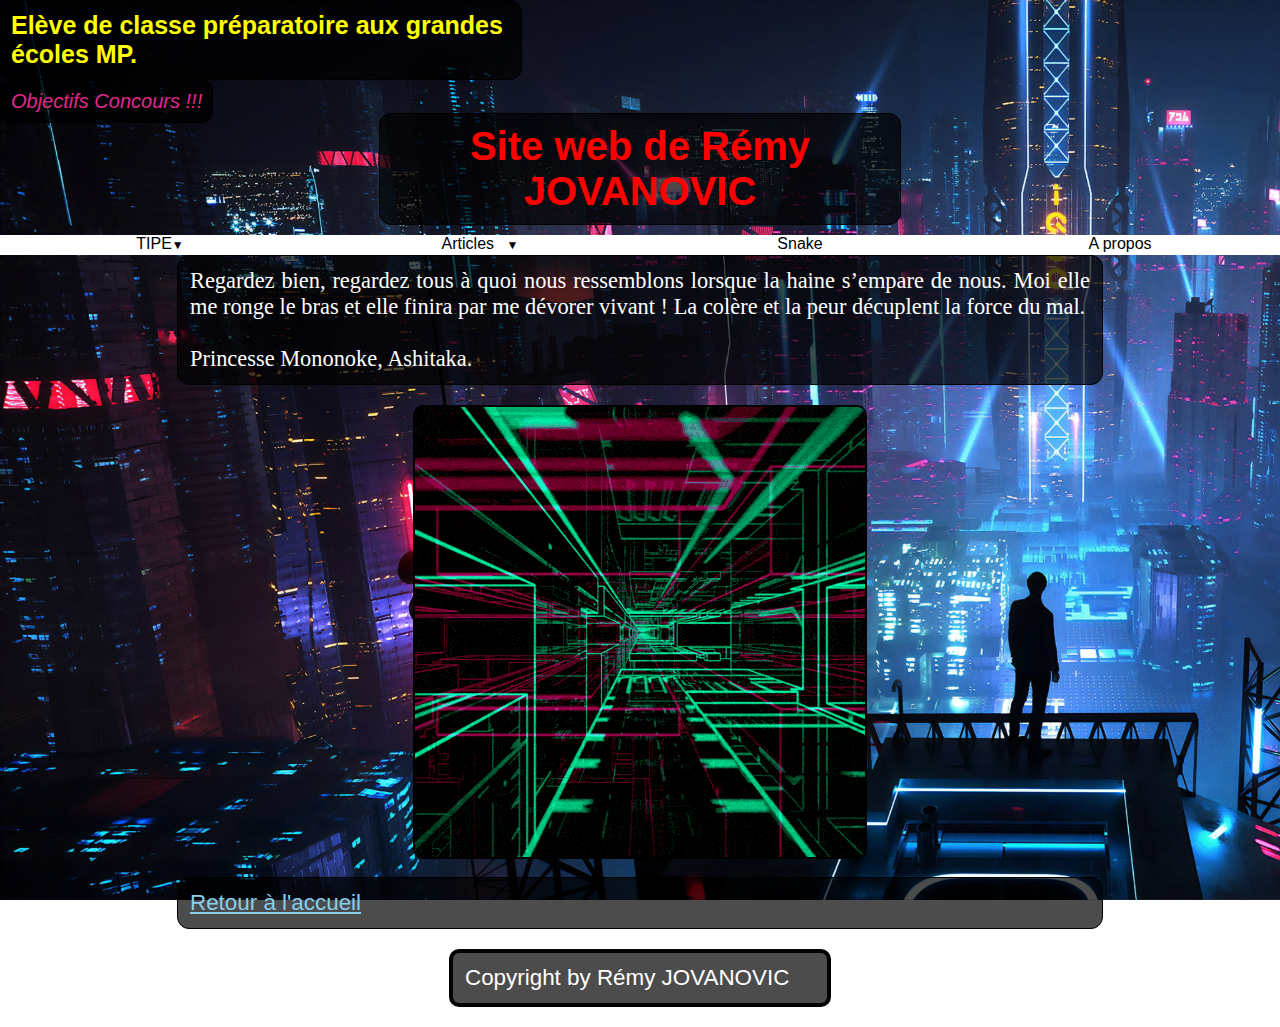
<file: index.html>
<!DOCTYPE html>
<html lang= "fr">
    <meta name="viewport" content="width=device-width"/>
    <head>
        <meta charset="UTF-8">
        <meta name="viewport" content="width= device-width, initial-scale= 1.0">
        <meta http-equiv="X-UA-Compatible" content="ie=edge">
        <link rel="stylesheet" href="style.css">
		<link rel="shortcut icon" type="image/x-icon" href="favicon.ico">
        <title>Rémy JOVANOVIC</title>
    </head>
    <header class="Rémy JOVANOVIC">
        <h3>Elève de classe préparatoire aux grandes écoles MP.</h3>
        <em>Objectifs Concours !!!</em>
		<h1>Site web de Rémy JOVANOVIC</h1>
    </header>

    <body>
        <nav>
            <ul>
                <li class="deroulant"><a href="#">TIPE</a>
                    <ul class="sous">
                        <li><a href="goodnotes.pdf">Expérience</a></li>
                        <li><a href="mcot.html">MCOT</a></li>
                    </ul>
                </li>
                <li class="deroulant"><a href="#">Articles &ensp;</a>
                    <ul class="sous">
                        <li><a href="#">Exemple 1</a></li>
                        <li><a href="#">Exemple 2</a></li>
                        <li><a href="#">...</a></li>
                    </ul>
                </li>
                <li><a href="snake.html">Snake</a></li>
                 <li><a href="#">A propos</a></li>
            </ul>
        </nav>
        

        <p>Regardez bien, regardez tous à quoi nous ressemblons lorsque la haine s’empare de nous. Moi elle me ronge le bras et elle finira par me dévorer vivant ! La colère et la peur décuplent la force du mal.<br>
<br>
Princesse Mononoke, Ashitaka.
		</p>
        <img
             alt src="GIF/internet.gif"
             <br>
            />
        <p><a href="index.html">Retour à l'accueil</a></p>
    </body>

<footer> Copyright by Rémy JOVANOVIC</footer>

</html>
</file>
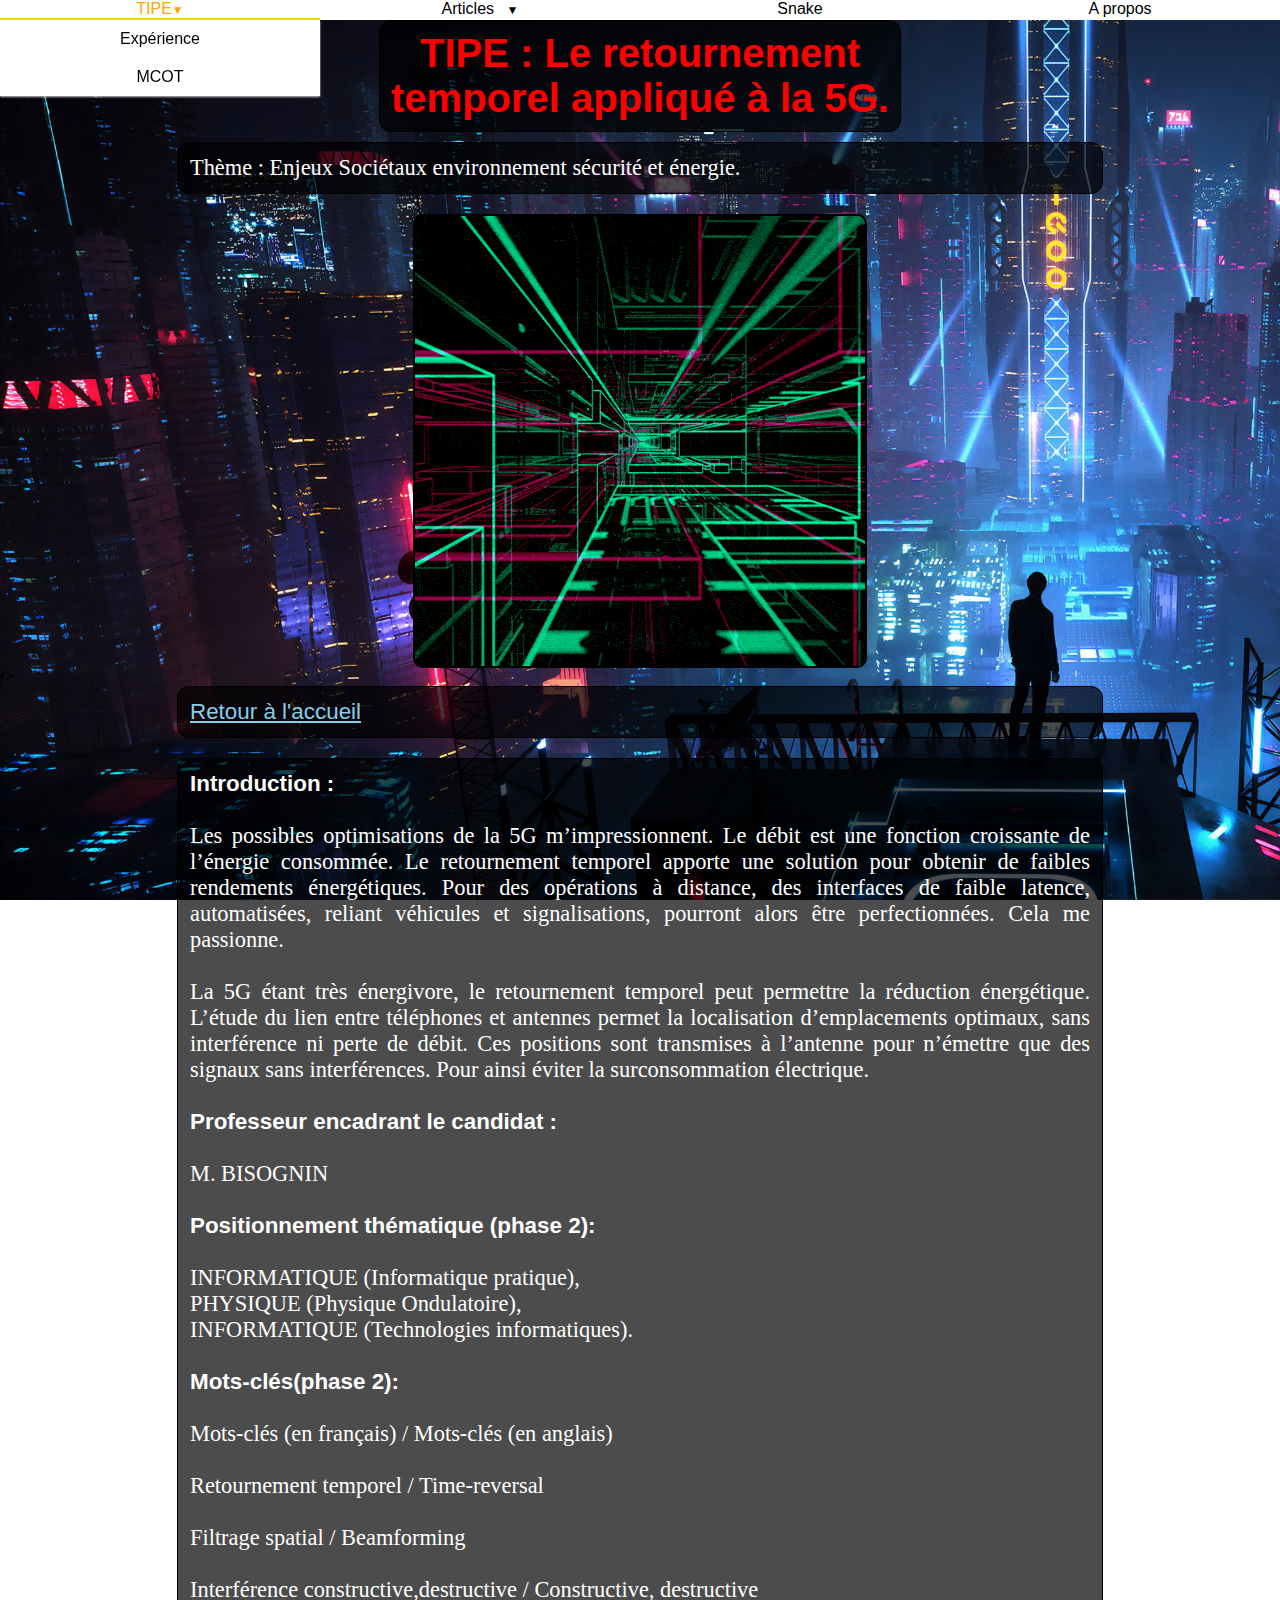
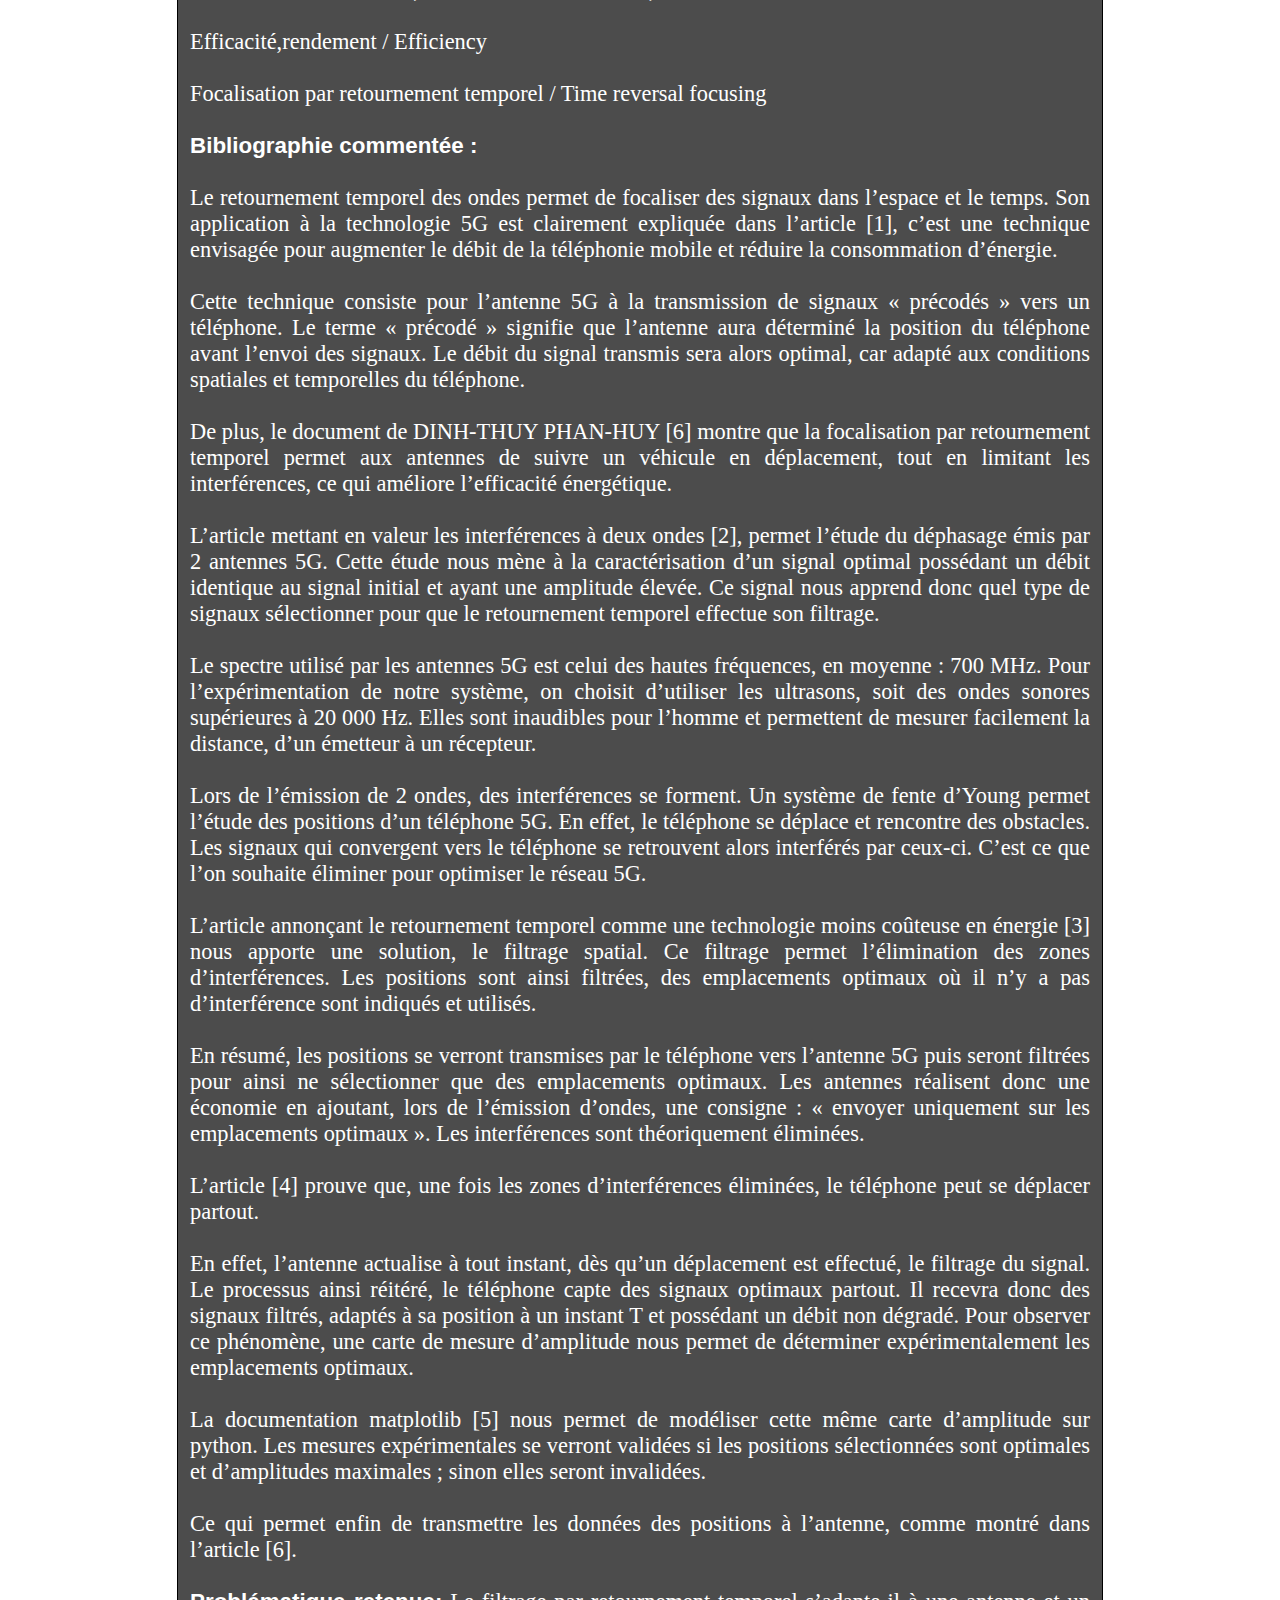
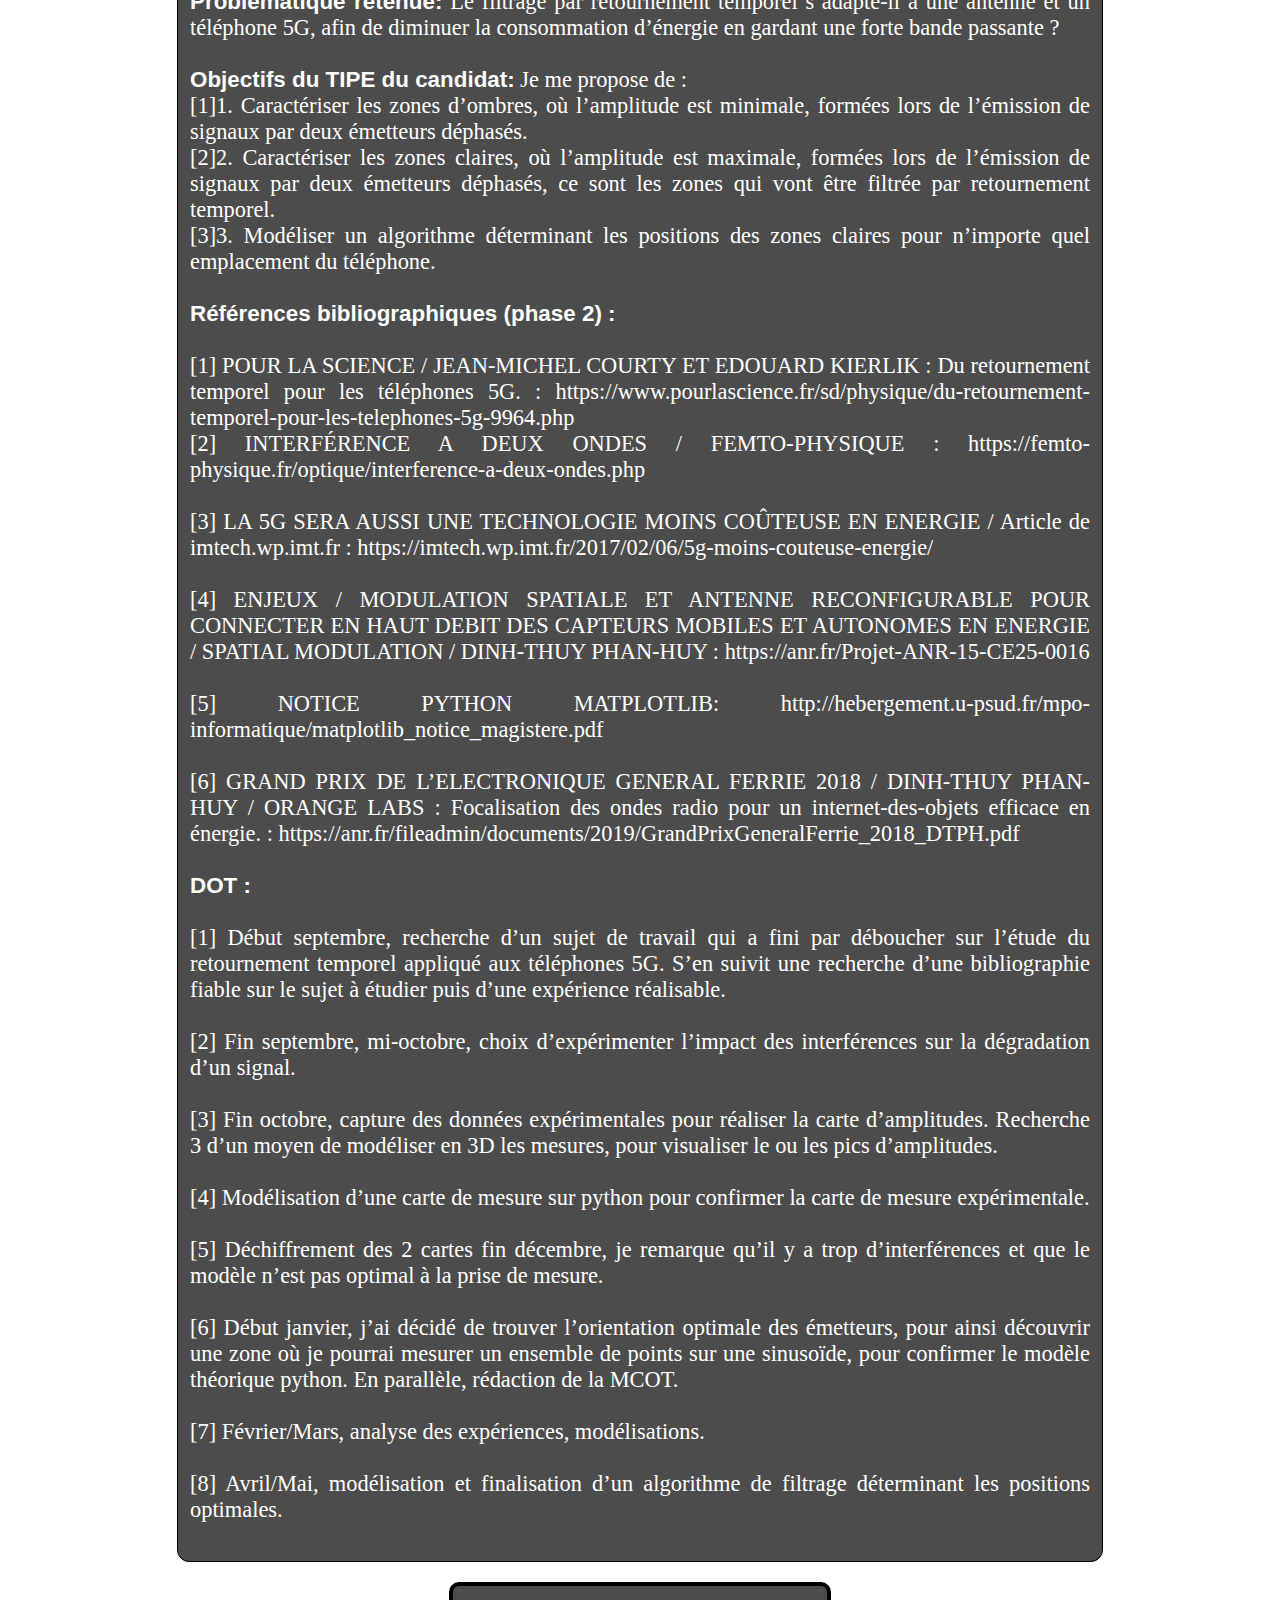
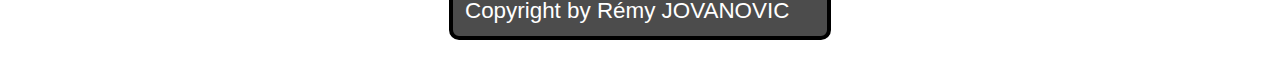
<file: mcot.html>
<!DOCTYPE html>
<html lang= "fr">
    <meta name="viewport" content="width=device-width"/>
    <head>
        <meta charset="UTF-8">
        <meta name="viewport" content="width= device-width, initial-scale= 1.0">
        <meta http-equiv="X-UA-Compatible" content="ie=edge">
        <link rel="stylesheet" href="style.css">
		<link rel="shortcut icon" type="image/x-icon" href="favicon.ico">
        <title>Rémy JOVANOVIC</title>
    </head>
    <body>
        <nav>
            <ul>
                <li class="deroulant"><a href="#">TIPE</a>
                    <ul class="sous">
                        <li><a href="goodnotes.pdf">Expérience</a></li>
                        <li><a href="mcot.html">MCOT</a></li>
                    </ul>
                </li>
                <li class="deroulant"><a href="#">Articles &ensp;</a>
                    <ul class="sous">
                        <li><a href="#">Exemple 1</a></li>
                        <li><a href="#">Exemple 2</a></li>
                        <li><a href="#">...</a></li>
                    </ul>
                </li>
                <li><a href="snake.html">Snake</a></li>
                <li><a href="#">A propos</a></li>
            </ul>
        </nav>
        <h1>TIPE : Le retournement temporel appliqué à la 5G.</h1>
        <p>Thème : Enjeux Sociétaux environnement sécurité et énergie.</p>
        <img
             alt src="GIF/internet.gif"
             <br>
            />
        <p><a href="index.html">Retour à l'accueil</a></p>        
        <p>
			<B> Introduction :</B><br>
<br>Les possibles optimisations de la 5G m’impressionnent. Le débit est une fonction croissante de
l’énergie consommée. Le retournement temporel apporte une solution pour obtenir de faibles
rendements énergétiques. Pour des opérations à distance, des interfaces de faible latence,
automatisées, reliant véhicules et signalisations, pourront alors être perfectionnées. Cela me
passionne. <br>
		<br>
La 5G étant très énergivore, le retournement temporel peut permettre la réduction énergétique.
L’étude du lien entre téléphones et antennes permet la localisation d’emplacements optimaux, sans
interférence ni perte de débit. Ces positions sont transmises à l’antenne pour n’émettre que des
signaux sans interférences. Pour ainsi éviter la surconsommation électrique.<br>
<br>
			<B>Professeur encadrant le candidat :</B><br>
<br>M. BISOGNIN <br>
<br>
			<B>Positionnement thématique (phase 2):</B><br>
<br>INFORMATIQUE (Informatique pratique),<br>
PHYSIQUE (Physique Ondulatoire),<br>
INFORMATIQUE (Technologies informatiques). <br>
<br>
			<B> Mots-clés(phase 2):</B><br>
<br>Mots-clés (en français)  /  Mots-clés (en anglais)<br>
<br>
Retournement temporel  /  Time-reversal<br>
<br>
Filtrage spatial  /  Beamforming<br>
<br>
Interférence constructive,destructive  /  Constructive, destructive<br>
<br>
Efficacité,rendement  /  Efficiency<br>
<br>
Focalisation par retournement temporel  /  Time reversal focusing<br>
<br>
			<B>Bibliographie commentée :</B> <br>
			<br>Le retournement temporel des ondes permet de focaliser des signaux dans l’espace et le temps. Son
application à la technologie 5G est clairement expliquée dans l’article [1], c’est une technique
envisagée pour augmenter le débit de la téléphonie mobile et réduire la consommation d’énergie. <br>
		<br>
Cette technique consiste pour l’antenne 5G à la transmission de signaux « précodés » vers un
téléphone. Le terme « précodé » signifie que l’antenne aura déterminé la position du téléphone
avant l’envoi des signaux. Le débit du signal transmis sera alors optimal, car adapté aux conditions
spatiales et temporelles du téléphone.<br>
		<br>
De plus, le document de DINH-THUY PHAN-HUY [6] montre que la focalisation par retournement
temporel permet aux antennes de suivre un véhicule en déplacement, tout en limitant les
interférences, ce qui améliore l’efficacité énergétique.<br>
		<br>
L’article mettant en valeur les interférences à deux ondes [2], permet l’étude du déphasage émis par
2 antennes 5G. Cette étude nous mène à la caractérisation d’un signal optimal possédant un débit
identique au signal initial et ayant une amplitude élevée. Ce signal nous apprend donc quel type de
signaux sélectionner pour que le retournement temporel effectue son filtrage.<br>
		<br>
Le spectre utilisé par les antennes 5G est celui des hautes fréquences, en moyenne : 700 MHz. Pour
l’expérimentation de notre système, on choisit d’utiliser les ultrasons, soit des ondes sonores
supérieures à 20 000 Hz. Elles sont inaudibles pour l’homme et permettent de mesurer facilement la
distance, d’un émetteur à un récepteur.<br>
		<br>
Lors de l’émission de 2 ondes, des interférences se forment. Un système de fente d’Young permet
l’étude des positions d’un téléphone 5G. En effet, le téléphone se déplace et rencontre des obstacles.
Les signaux qui convergent vers le téléphone se retrouvent alors interférés par ceux-ci. C’est ce que
l’on souhaite éliminer pour optimiser le réseau 5G.<br>
		<br>
L’article annonçant le retournement temporel comme une technologie moins coûteuse en énergie [3]
nous apporte une solution, le filtrage spatial. Ce filtrage permet l’élimination des zones
d’interférences.  Les positions sont ainsi filtrées, des emplacements optimaux où il n’y a pas
d’interférence sont indiqués et utilisés.<br>
		<br>
En résumé, les positions se verront transmises par le téléphone vers l’antenne 5G puis seront filtrées
pour ainsi ne sélectionner que des emplacements optimaux.
Les antennes réalisent donc une économie en ajoutant, lors de l’émission d’ondes, une consigne : «
envoyer uniquement sur les emplacements optimaux ». Les interférences sont théoriquement
éliminées.<br>
		<br>
L’article [4] prouve que, une fois les zones d’interférences éliminées, le téléphone peut se déplacer
partout.<br>
		<br>
En effet, l’antenne actualise à tout instant, dès qu’un déplacement est effectué, le filtrage du signal.
Le processus ainsi réitéré, le téléphone capte des signaux optimaux partout. Il recevra donc des
signaux filtrés, adaptés à sa position à un instant T et possédant un débit non dégradé.
Pour observer ce phénomène, une carte de mesure d’amplitude nous permet de déterminer
expérimentalement les emplacements optimaux.<br>
		<br>
La documentation matplotlib [5] nous permet de modéliser cette même carte d’amplitude sur
python. Les mesures expérimentales se verront validées si les positions sélectionnées sont optimales
et d’amplitudes maximales ; sinon elles seront invalidées.<br>
		<br>
Ce qui permet enfin de transmettre les données des positions à l’antenne, comme montré dans
l’article [6]. <br>
<br>
			<B> Problématique retenue:</B> Le filtrage par retournement temporel s’adapte-il à une antenne et un téléphone 5G, afin de diminuer la consommation d’énergie en gardant une forte bande passante ? <br>
<br>
			<B> Objectifs du TIPE du candidat:</B> Je me propose de : <br>
		
		[1]1.	Caractériser les zones d’ombres, où l’amplitude est minimale, formées lors de l’émission de signaux par deux émetteurs déphasés.<br> [2]2.	Caractériser les zones claires, où l’amplitude est maximale, formées lors de l’émission de signaux par deux émetteurs déphasés, ce sont les zones qui vont être filtrée par retournement temporel.<br> [3]3.	Modéliser un algorithme déterminant les positions des zones claires pour n’importe quel emplacement du téléphone.<br>
<br>
			<B> Références bibliographiques (phase 2) :</B> <br>
			<br>[1] POUR LA SCIENCE / JEAN-MICHEL COURTY ET EDOUARD KIERLIK : Du retournement temporel pour les téléphones 5G. : https://www.pourlascience.fr/sd/physique/du-retournement-temporel-pour-les-telephones-5g-9964.php <br>

[2] INTERFÉRENCE A DEUX ONDES / FEMTO-PHYSIQUE :  https://femto-physique.fr/optique/interference-a-deux-ondes.php<br>
<br>
[3] LA 5G SERA AUSSI UNE TECHNOLOGIE MOINS COÛTEUSE EN ENERGIE / Article de imtech.wp.imt.fr : https://imtech.wp.imt.fr/2017/02/06/5g-moins-couteuse-energie/<br>
<br>
[4] ENJEUX / MODULATION SPATIALE ET ANTENNE RECONFIGURABLE POUR CONNECTER EN HAUT DEBIT DES CAPTEURS MOBILES ET AUTONOMES EN ENERGIE / SPATIAL MODULATION / DINH-THUY PHAN-HUY : https://anr.fr/Projet-ANR-15-CE25-0016<br>
<br>
[5] NOTICE PYTHON MATPLOTLIB: http://hebergement.u-psud.fr/mpo-informatique/matplotlib_notice_magistere.pdf<br>
<br>
[6] GRAND PRIX DE L’ELECTRONIQUE GENERAL FERRIE 2018 / DINH-THUY PHAN-HUY / ORANGE LABS : Focalisation des ondes radio pour un internet-des-objets efficace en énergie. : https://anr.fr/fileadmin/documents/2019/GrandPrixGeneralFerrie_2018_DTPH.pdf<br>
<br>
			<B> DOT :</B><br>
			<br>[1] Début septembre, recherche d’un sujet de travail qui a fini par déboucher sur l’étude du
retournement temporel appliqué aux téléphones 5G. S’en suivit une recherche d’une bibliographie
fiable sur le sujet à étudier puis d’une expérience réalisable.<br>
		<br>
[2] Fin septembre, mi-octobre, choix d’expérimenter l’impact des interférences sur la dégradation
d’un signal.<br>
		<br>
[3] Fin octobre, capture des données expérimentales pour réaliser la carte d’amplitudes. Recherche
3
d’un moyen de modéliser en 3D les mesures, pour visualiser le ou les pics d’amplitudes.<br>
<br>
		[4] Modélisation d’une carte de mesure sur python pour confirmer la carte de mesure
expérimentale.<br>
		<br>
[5] Déchiffrement des 2 cartes fin décembre, je remarque qu’il y a trop d’interférences et que le
modèle n’est pas optimal à la prise de mesure.<br>
		<br>
[6] Début janvier, j’ai décidé de trouver l’orientation optimale des émetteurs, pour ainsi découvrir
une zone où je pourrai mesurer un ensemble de points sur une sinusoïde, pour confirmer le modèle
théorique python. En parallèle, rédaction de la MCOT.<br>
		<br>
[7] Février/Mars, analyse des expériences, modélisations.<br>
		<br>
[8] Avril/Mai, modélisation et finalisation d’un algorithme de filtrage déterminant les positions
optimales. <br>
<br>
        </p>
    </body>

<footer> Copyright by Rémy JOVANOVIC</footer>

</html>
</file>
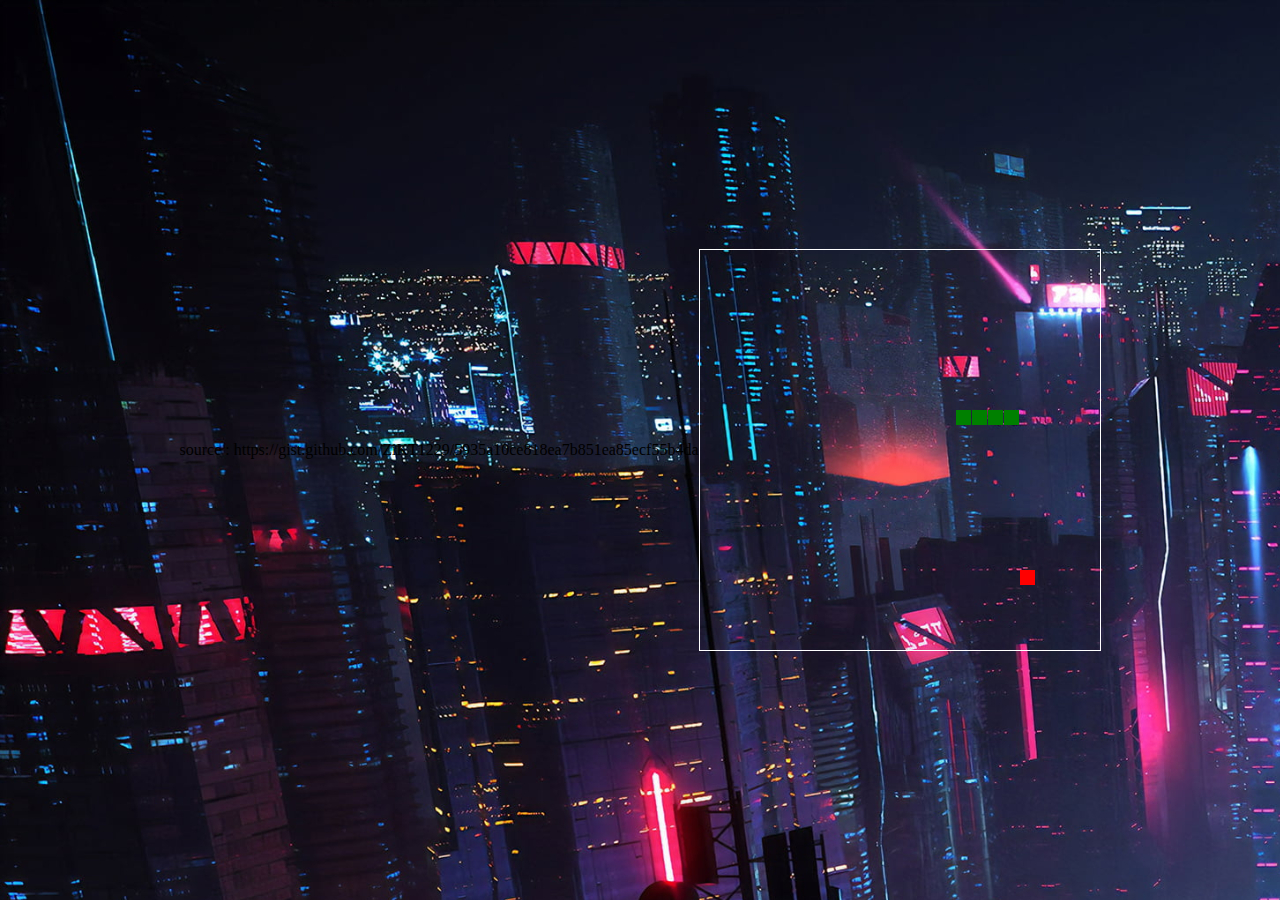
<file: snake.html>
source : https://gist.github.com/ZiKT1229/5935a10ce818ea7b851ea85ecf55b4da

<!DOCTYPE html>
<html>
<head>
  <title>Basic Snake HTML Game</title>
  <meta charset="UTF-8">
  <style>
  html, body {
    height: 100%;
    margin: 0;
  }
  
  body {
    background: url(images/cyberpunkwallpaper.jpg);
    display: flex;
    align-items: center;
    justify-content: center;
  }
  canvas {
    border: 1px solid white;
  }
  </style>
</head>
<body>
<canvas width="400" height="400" id="game"></canvas>
<script>
var canvas = document.getElementById('game');
var context = canvas.getContext('2d');

var grid = 16;
var count = 0;

var snake = {
  x: 160,
  y: 160,

  // snake velocity. moves one grid length every frame in either the x or y direction
  dx: grid,
  dy: 0,

  // keep track of all grids the snake body occupies
  cells: [],

  // length of the snake. grows when eating an apple
  maxCells: 4
};
var apple = {
  x: 320,
  y: 320
};

// get random whole numbers in a specific range
// @see https://stackoverflow.com/a/1527820/2124254
function getRandomInt(min, max) {
  return Math.floor(Math.random() * (max - min)) + min;
}

// game loop
function loop() {
  requestAnimationFrame(loop);

  // slow game loop to 15 fps instead of 60 (60/15 = 4)
  if (++count < 4) {
    return;
  }

  count = 0;
  context.clearRect(0,0,canvas.width,canvas.height);

  // move snake by it's velocity
  snake.x += snake.dx;
  snake.y += snake.dy;

  // wrap snake position horizontally on edge of screen
  if (snake.x < 0) {
    snake.x = canvas.width - grid;
  }
  else if (snake.x >= canvas.width) {
    snake.x = 0;
  }

  // wrap snake position vertically on edge of screen
  if (snake.y < 0) {
    snake.y = canvas.height - grid;
  }
  else if (snake.y >= canvas.height) {
    snake.y = 0;
  }

  // keep track of where snake has been. front of the array is always the head
  snake.cells.unshift({x: snake.x, y: snake.y});

  // remove cells as we move away from them
  if (snake.cells.length > snake.maxCells) {
    snake.cells.pop();
  }

  // draw apple
  context.fillStyle = 'red';
  context.fillRect(apple.x, apple.y, grid-1, grid-1);

  // draw snake one cell at a time
  context.fillStyle = 'green';
  snake.cells.forEach(function(cell, index) {

    // drawing 1 px smaller than the grid creates a grid effect in the snake body so you can see how long it is
    context.fillRect(cell.x, cell.y, grid-1, grid-1);

    // snake ate apple
    if (cell.x === apple.x && cell.y === apple.y) {
      snake.maxCells++;

      // canvas is 400x400 which is 25x25 grids
      apple.x = getRandomInt(0, 25) * grid;
      apple.y = getRandomInt(0, 25) * grid;
    }

    // check collision with all cells after this one (modified bubble sort)
    for (var i = index + 1; i < snake.cells.length; i++) {

      // snake occupies same space as a body part. reset game
      if (cell.x === snake.cells[i].x && cell.y === snake.cells[i].y) {
        snake.x = 160;
        snake.y = 160;
        snake.cells = [];
        snake.maxCells = 4;
        snake.dx = grid;
        snake.dy = 0;

        apple.x = getRandomInt(0, 25) * grid;
        apple.y = getRandomInt(0, 25) * grid;
      }
    }
  });
}

// listen to keyboard events to move the snake
document.addEventListener('keydown', function(e) {
  // prevent snake from backtracking on itself by checking that it's
  // not already moving on the same axis (pressing left while moving
  // left won't do anything, and pressing right while moving left
  // shouldn't let you collide with your own body)

  // left arrow key
  if (e.which === 37 && snake.dx === 0) {
    snake.dx = -grid;
    snake.dy = 0;
  }
  // up arrow key
  else if (e.which === 38 && snake.dy === 0) {
    snake.dy = -grid;
    snake.dx = 0;
  }
  // right arrow key
  else if (e.which === 39 && snake.dx === 0) {
    snake.dx = grid;
    snake.dy = 0;
  }
  // down arrow key
  else if (e.which === 40 && snake.dy === 0) {
    snake.dy = grid;
    snake.dx = 0;
  }
});

// start the game
requestAnimationFrame(loop);
</script>
</body>
</html>
</file>
<file: style.css>
body 
{
    margin:auto;
    color:black;
    background-color:white;
    background-image:url(images/cyberpunkwallpaper.jpg);
    -webkit-background-size: cover;
    -moz-background-size: cover;
    background-attachment: fixed;
    background-repeat: repeat-y;
}

h1
{
	width: 500px;
    font-family: Oswald, sans-serif;
    font-size: 40px;
    margin: auto; 
    border-radius: 12px;
    border: 1px solid black;
    color: red;
    text-align: center;
    padding: 10px;
    margin-bottom: 10px;
    background:rgba(0,0,0,0.7);
    opacity: 1;
    transition: all 0.5s;
    -webkit-transition: all 0.5s;
    -moz-transition: all 0.5s;
}

h3
{
    width: 500px;
    font-family: Arial, Helvetica, sans-serif;
    font-size: 25px;
    border-radius: 12px;
    border: 1px solid black;
    color: yellow;
    padding: 10px;
    margin-bottom: 10px;
    background:rgba(0,0,0,0.7);
    opacity: 1;
    transition: all 0.5s;
    -webkit-transition: all 0.5s;
    -moz-transition: all 0.5s; 
}

em
{
    width: 500px;
    font-family: Arial, Helvetica, sans-serif;
    font-size: 20px;
    border-radius: 12px;
    border: 1px solid black;
    color: rgb(224, 41, 139);
    padding: 10px;
    margin-bottom: 10px;
    background:rgba(0,0,0,0.7);
    opacity: 1;
    transition: all 0.5s;
    -webkit-transition: all 0.5s;
    -moz-transition: all 0.5s;  
}

p
{
    width: 900px; 
    font-family: "Roboto", cursive;
    margin: auto; 
    border-radius: 12px;
    border: 1px solid black;
    color: #FFFFFF;
    text-align: justify;
    padding: 12px;
    margin-bottom: 20px;
    font-size: 1.4em;
    background:rgba(0,0,0,0.7);
    opacity: 1;
    transition: all 0.5s;
    -webkit-transition: all 0.5s;
    -moz-transition: all 0.5s;
}

.flotte 
{
	float:left;
}

#p2
{
    width: 900px; 
    font-family: "Roboto", cursive;
    margin: auto; 
    border-radius: 12px;
    border: 1px solid black;
    color: #FFFFFF;
    text-align: justify;
    padding: 12px;
    margin-bottom: 20px;
    font-size: 1.4em;
    background:rgba(0,0,0,0.7);
    opacity: 1;
    transition: all 0.5s;
    -webkit-transition: all 0.5s;
    -moz-transition: all 0.5s;
}

#retour
{
	width: 200px;
	font-family: Arial, Helvetica, sans-serif;
	margin: auto;
	border-radius: 12px;
    border: 1px solid black;
	text-align: center;
	font-size: 1.4em;
	background:rgba(0,0,0,0.7);
    opacity: 1;
    transition: all 0.5s;
    -webkit-transition: all 0.5s;
    -moz-transition: all 0.5s;
}

#texte
{
    width: 350px; 
    margin: auto; 
    border-radius: 10px;
    border: 4px solid black;
    color: #FFFFFF;
    text-align: justify;
    padding: 12px;
    margin-bottom: 20px;
    font-size: 1.4em;
    background:rgba(0,0,0,0.7);
    opacity: 1;
}

#encadre
{
    width: 180px;
    font-family: Arial, Helvetica, sans-serif;
    background:rgba(0,0,0,0.7);
    text-align: center;
    color: #FFFFFF;
    margin: auto;
    border-radius: 10px;
    border: 4px solid black;
    padding: 4px;
    font-size: 1.4em;
}

#encadre_gros
{
    width: 600px;
    font-family: Arial, Helvetica, sans-serif;
    background:rgba(0,0,0,0.7);
    text-align: center;
    color: #FFFFFF;
    margin: auto;
    border-radius: 10px;
    border: 4px solid black;
    padding: 4px;
    font-size: 3em;
}

section
{
    width:400px;
    border-radius: 10px;
    border: 1px solid black;
    color: #FFFFFF;
    text-align: justify;
    padding: 12px;
    margin-top: 376px;
    margin-right: 20px;
    float: right;
    background:rgba(0,0,0,0.7);
    opacity: 1;
    transition: all 0.5s;
    -webkit-transition: all 0.5s;
    -moz-transition: all 0.5s;
}

h2
{
    font-size: 50px;
    padding: 10px;
    margin: auto;
    border-radius: 10px;
    border: 1px solid black;
    text-align: center;
    background: linear-gradient(red, rgb(50,0,0))
}

@media screen and (max-width: 870px)
{
    aside
    {
    	display: block;
    	width: auto;
    	margin-left: 2.5%;
    	margin-right: 2.5%;
    	float: none;
    	clear: both;
    }
}

aside 
{ 
	display: inline-block;
    vertical-align: top;
    float:right;
    width:400px;
    border-radius: 10px;
    border: 1px solid black;
    color: #FFFFFF;
    text-align: justify;
    padding: 12px;
    margin-bottom: 0px;
    position: absolute; right: 20px; top: 188px;
    background:rgba(0,0,0,0.7);
    opacity: 1;
    transition: all 0.5s;
    -webkit-transition: all 0.5s;
    -moz-transition: all 0.5s;
}

img 
{
  	display: block;
  	margin-left: auto;
  	margin-right: auto;
  	border-radius: 10px;
 	border: 2px solid black;
    transition: all 0.5s;
    -webkit-transition: all 0.5s;
    -moz-transition: all 0.5s;
}

footer
{
    width: 350px; 
    margin: auto; 
    border-radius: 10px;
    border: 4px solid black;
    color: #FFFFFF;
    text-align: justify;
    padding: 12px;
    margin-bottom: 20px;
    font-size: 1.4em;
    background:rgba(0,0,0,0.7);
    opacity: 1;
}

.gif_up
{
	
}

a
{
    color: #87CEEB;
    text-align: center;
}

*
{
    margin: 0px;
    padding: 0px;
    font-family: Avenir, sans-serif;
}

nav
{
    width: 100%;
    margin: 0 auto;
    background-color: white;
    position: sticky;
    top: 0px;
}

nav ul
{
    list-style-type: none;
}

nav ul li
{
    float: left;
    width: 25%;
    text-align:  center;
}

nav ul::after
{
    content:"";
    display: table;
    clear: both;
}

nav a
{
    display: block;
    text-decoration: none;
    color: black;
    border-bottom: 2px solid transparent;
    padding: : 10px 0px;
}

nav a:hover{
    color: orange;
    border-bottom: 2px solid gold;
}

.sous
{
    display: none;
    boxshadow: 0px 1px 2px #CCC;
    background-color: white;
}
nav > ul li:hover .sous{
    display: block;
}

.sous li{
    float: none;
    width: 100%;
    text-aling: left;
}

.sous a{
    padding: 10px;
    border-bottom: none;
}

.sous a:hover{
    border-bottom: none;
    background-color: RGBa(200,200,200,01);
}

.deroulant > a::after{
    content:"▼";
    font-size: 12px;
}

.sous{
    display: none;
    box-shadow: 0px 1px 2px #CCC;
    background-color: white;
    position: absolute;
    width: 100%;
    z-index: 1000;
}

nav ul li{
    float: left;
    width: 25%;
    text-align: center;
    position: relative;
}
</file>
